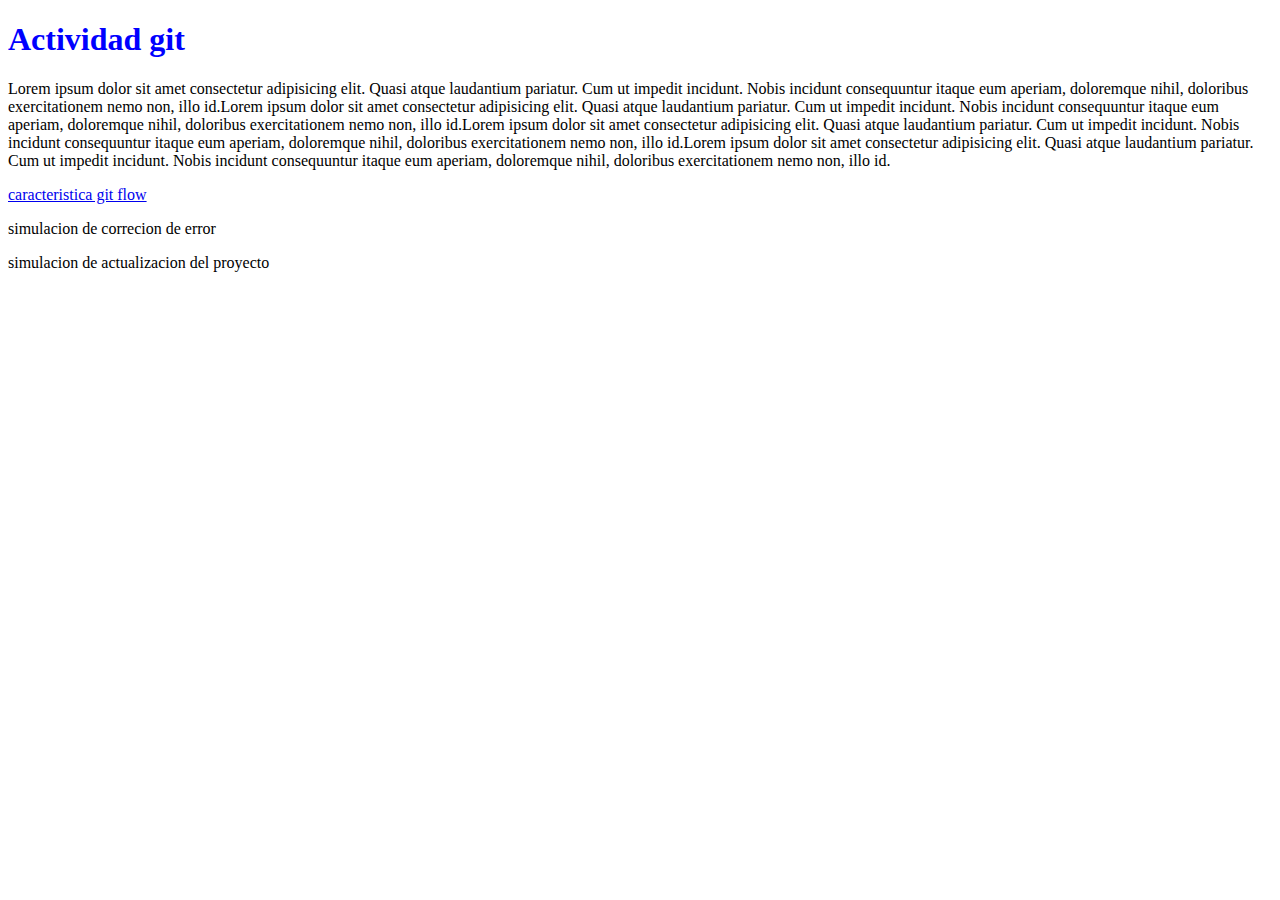
<file: index.html>
<!DOCTYPE html>
<html lang="en">

<head>
    <meta charset="UTF-8">
    <meta name="viewport" content="width=device-width, initial-scale=1.0">
    <link rel="stylesheet" href="style.css">
    <title>Actividad git</title>
</head>

<body>
    <header>
        <h1 class="titulo">
            Actividad git
        </h1>
    </header>
    <p>Lorem ipsum dolor sit amet consectetur adipisicing elit. Quasi atque laudantium pariatur. Cum ut impedit
        incidunt. Nobis incidunt consequuntur itaque eum aperiam, doloremque nihil, doloribus exercitationem nemo non,
        illo id.Lorem ipsum dolor sit amet consectetur adipisicing elit. Quasi atque laudantium pariatur. Cum ut impedit
        incidunt. Nobis incidunt consequuntur itaque eum aperiam, doloremque nihil, doloribus exercitationem nemo non,
        illo id.Lorem ipsum dolor sit amet consectetur adipisicing elit. Quasi atque laudantium pariatur. Cum ut impedit
        incidunt. Nobis incidunt consequuntur itaque eum aperiam, doloremque nihil, doloribus exercitationem nemo non,
        illo id.Lorem ipsum dolor sit amet consectetur adipisicing elit. Quasi atque laudantium pariatur. Cum ut impedit
        incidunt. Nobis incidunt consequuntur itaque eum aperiam, doloremque nihil, doloribus exercitationem nemo non,
        illo id.</p>

        <a href="/GitFlow/caracGitFlow.html"> caracteristica git flow</a>

        <p>simulacion de correcion de error</p>
        <p>simulacion de actualizacion del proyecto</p>
</body>

</html>
</file>
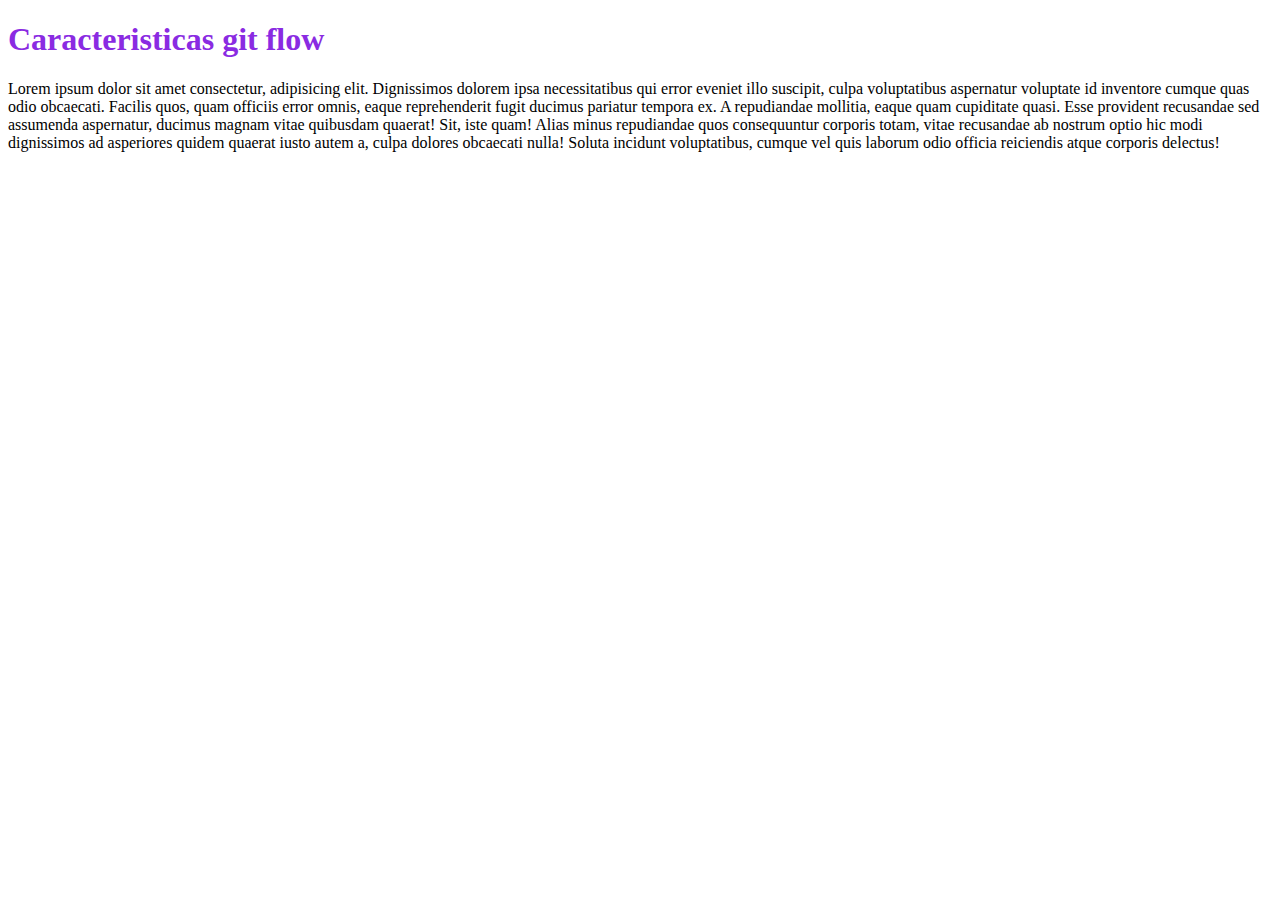
<file: caracGitFlow.html>
<!DOCTYPE html>
<html lang="en">

<head>
    <meta charset="UTF-8">
    <meta name="viewport" content="width=device-width, initial-scale=1.0">
    <link rel="stylesheet" href="style.css">
    <title>carac Git flow</title>
</head>

<body>
    <header>
        <h1 class="caracteristica">Caracteristicas git flow</h1>
    </header>
    <p>Lorem ipsum dolor sit amet consectetur, adipisicing elit. Dignissimos dolorem ipsa necessitatibus qui error
        eveniet illo suscipit, culpa voluptatibus aspernatur voluptate id inventore cumque quas odio obcaecati. Facilis
        quos, quam officiis error omnis, eaque reprehenderit fugit ducimus pariatur tempora ex. A repudiandae mollitia,
        eaque quam cupiditate quasi. Esse provident recusandae sed assumenda aspernatur, ducimus magnam vitae quibusdam
        quaerat! Sit, iste quam! Alias minus repudiandae quos consequuntur corporis totam, vitae recusandae ab nostrum
        optio hic modi dignissimos ad asperiores quidem quaerat iusto autem a, culpa dolores obcaecati nulla! Soluta
        incidunt voluptatibus, cumque vel quis laborum odio officia reiciendis atque corporis delectus!</p>
</body>

</html>
</file>
<file: style.css>
.titulo{
    color: blue;
}

.caracteristica{
    color: blueviolet;
}
</file>
